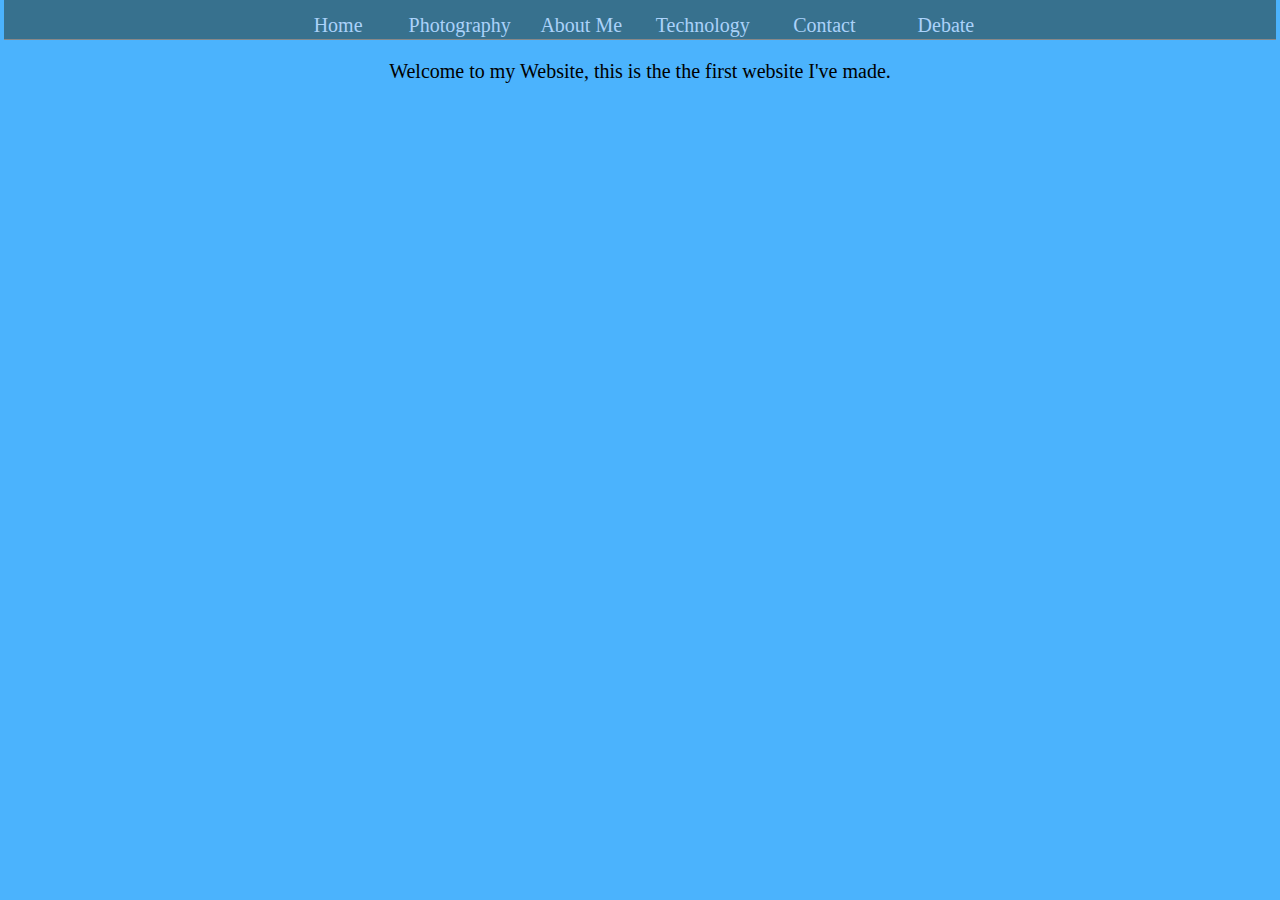
<file: index.html>
<!DOCTYPE html>
<html>

<head>
    <link rel="stylesheet" href="Style.css">
</head>

<body class="news">
    <header>
        <div class="nav">
            <ul>
                <li class="home"><a href="index.html">Home</a></li>
                <li class="tutorials">
                    <a class="active" href="Photography.html">Photography</a></li>
                <li class="about"><a href="AboutMe.html">About Me</a></li>
                <li class="news"><a href="Technology.html">Technology</a></li>
                <li class="contact"><a href="Contact.html">Contact</a></li>
                <li class="debate"><a href="Debate.html">Debate</a></li>
            </ul>
        </div>
    </header>
    
    <p> Welcome to my Website, this is the the first website I've made.</p>
</body>

</html>
</file>
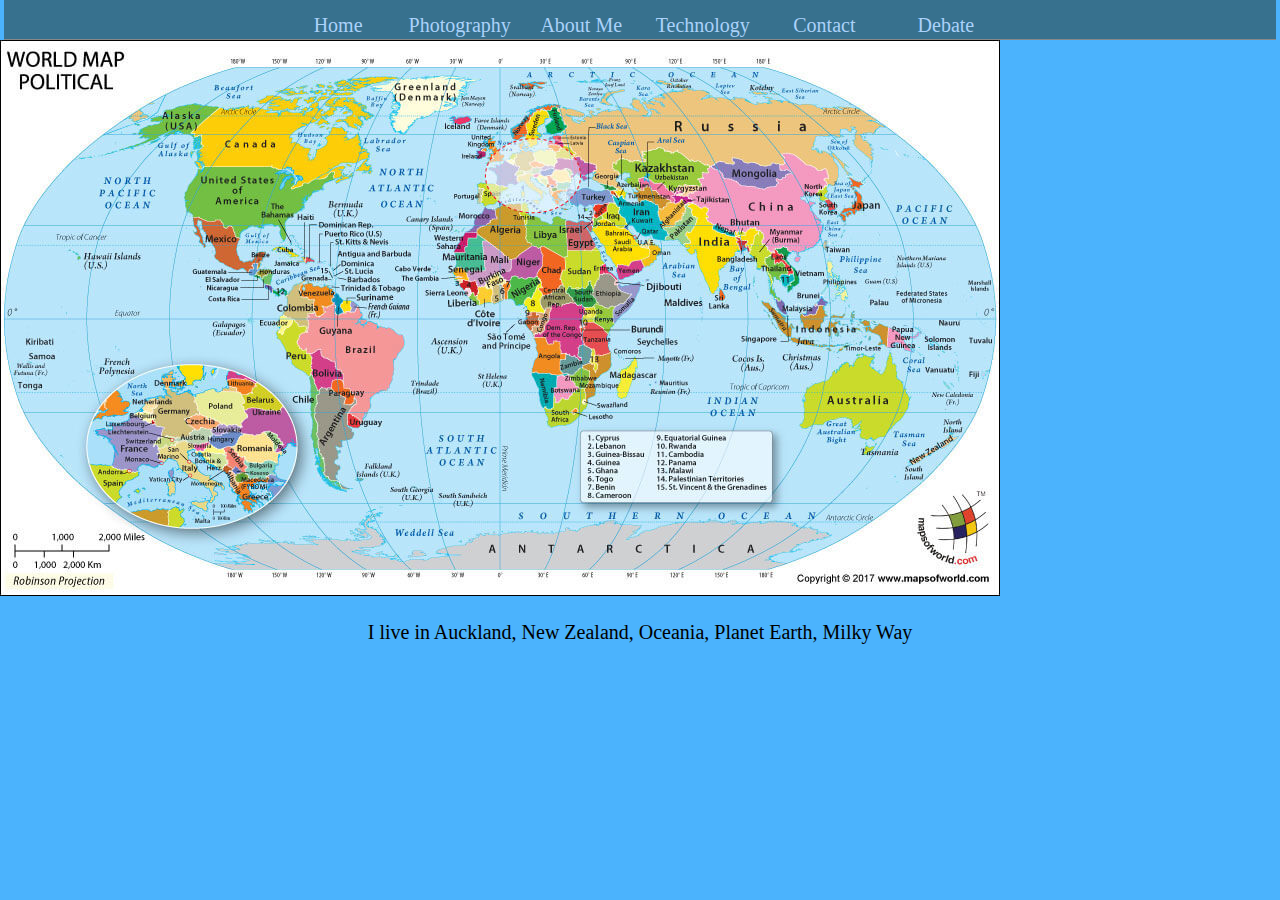
<file: AboutMe.html>
<!DOCTYPE html>
<html>

<head>
    <link rel="stylesheet" href="Style.css">
</head>

<body class="news">
    <header>
        <div class="nav">
            <ul>
                <li class="home"><a href="index.html">Home</a></li>
                <li class="tutorials">
                    <a class="active" href="Photography.html">Photography</a></li>
                <li class="about"><a href="AboutMe.html">About Me</a></li>
                <li class="news"><a href="Technology.html">Technology</a></li>
                <li class="contact"><a href="Contact.html">Contact</a></li>
                <li class="debate"><a href="Debate.html">Debate</a></li>
            </ul>
        </div>
    </header>
    <img src="Images/world-political-map%20(1).jpg">
    <br>
    <p>I live in Auckland, New Zealand, Oceania, Planet Earth, Milky Way</p>

</body>

</html>
</file>
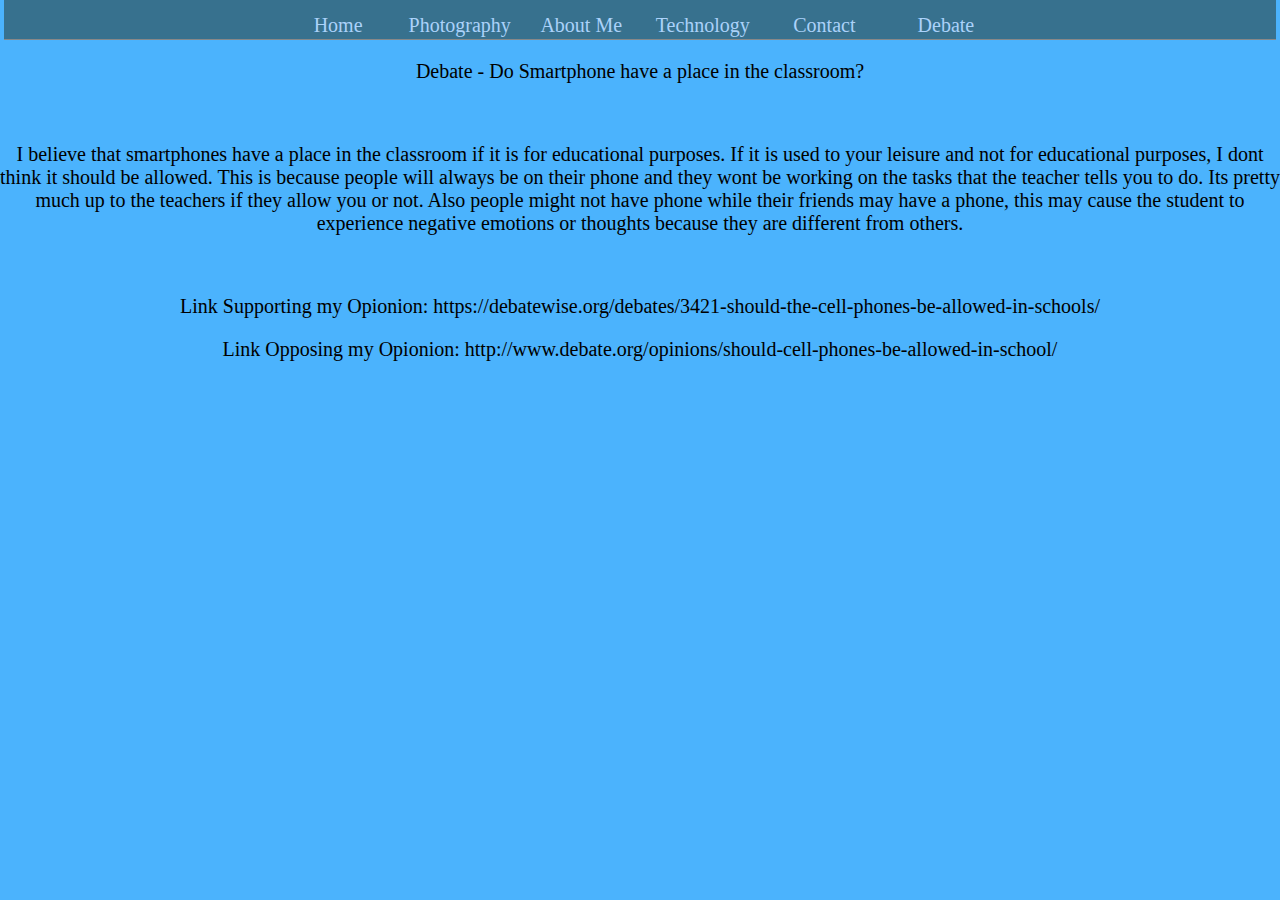
<file: Debate.html>
<!DOCTYPE html>
<html>

<head>
    <link rel="stylesheet" href="Style.css">
</head>

<body class="news">
    <header>
        <div class="nav">
            <ul>
                <li class="home"><a href="index.html">Home</a></li>
                <li class="tutorials">
                    <a class="active" href="Photography.html">Photography</a></li>
                <li class="about"><a href="AboutMe.html">About Me</a></li>
                <li class="news"><a href="Technology.html">Technology</a></li>
                <li class="contact"><a href="Contact.html">Contact</a></li>
                <li class="debate"><a href="Debate.html">Debate</a></li>
            </ul>
        </div>
    </header>
    <p>Debate - Do Smartphone have a place in the classroom?</p>
    <br>
    <p> I believe that smartphones have a place in the classroom if it is for educational purposes. If it is used to your leisure and not for educational purposes, I dont think it should be allowed. This is because people will always be on their phone and they wont be working on the tasks that the teacher tells you to do. Its pretty much up to the teachers if they allow you or not. Also people might not have phone while their friends may have a phone, this may cause the student to experience negative emotions or thoughts because they are different from others. </p>
    <br>
    <p> Link Supporting my Opionion: https://debatewise.org/debates/3421-should-the-cell-phones-be-allowed-in-schools/</p>
    <p> Link Opposing my Opionion: http://www.debate.org/opinions/should-cell-phones-be-allowed-in-school/</p>
</body>

</html>
</file>
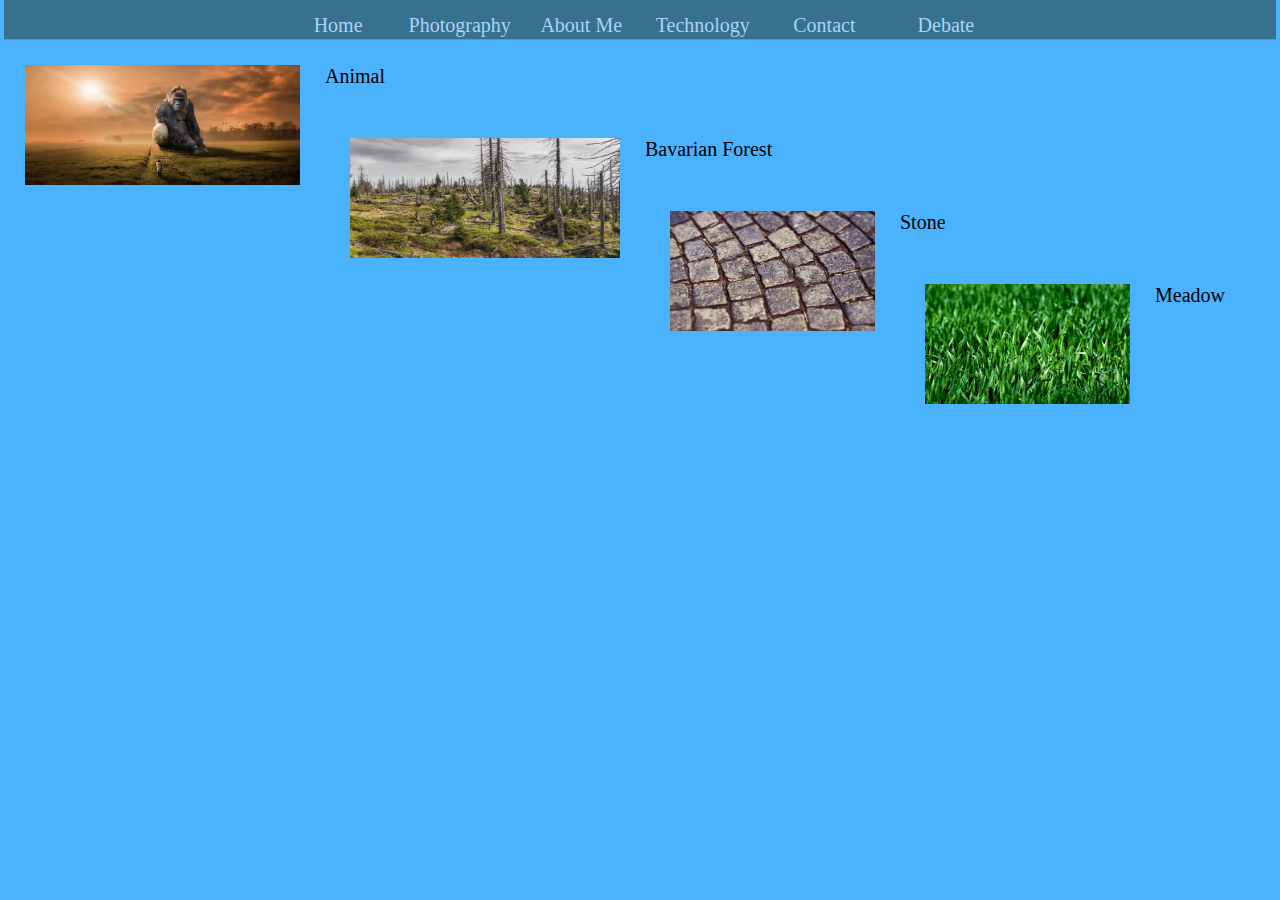
<file: Photography.html>
<!DOCTYPE html>
<html>

<head>
    <link rel="stylesheet" href="Style.css">
</head>

<body class="news">
    <header>
        <div class="nav">
            <ul>
                <li class="home"><a href="index.html">Home</a></li>
                <li class="tutorials">
                    <a class="active" href="Photography.html">Photography</a></li>
                <li class="about"><a href="AboutMe.html">About Me</a></li>
                <li class="news"><a href="Technology.html">Technology</a></li>
                <li class="contact"><a href="Contact.html">Contact</a></li>
                <li class="debate"><a href="Debate.html">Debate</a></li>
            </ul>
        </div>
    </header>
    <div class="soldier" >
        <a target="_blank" href="">
        <img src="Images/animal-3346192__340.jpg"
             alt="Soldier 76" width="325" height="170"/></a>
        <div class="desc"> Animal </div>
    </div>
    <div class="soldier" >
        <a target="_blank" href="">
        <img src="Images/bavarian-forest-3385966_1280.jpg"
             alt="Junkrat" width="320" height="170"/></a>
        <div class="desc"> Bavarian Forest </div>
    </div>
    <div class="soldier">
        <a target="_blank" href="">
        <img src="Images/cobblestone-3383004__340.jpg"
             alt="Hanzo" width="255" height="170"/></a>
        <div class="desc"> Stone </div>
    </div>
    <div class="soldier">
        <a target="_blank" href="">
        <img src="Images/meadow-3375052__340.jpg"
             alt="Reinhardt" width="255" height="170"/></a>
        <div class="desc"> Meadow </div>
    </div>

</body>

</html>
</file>
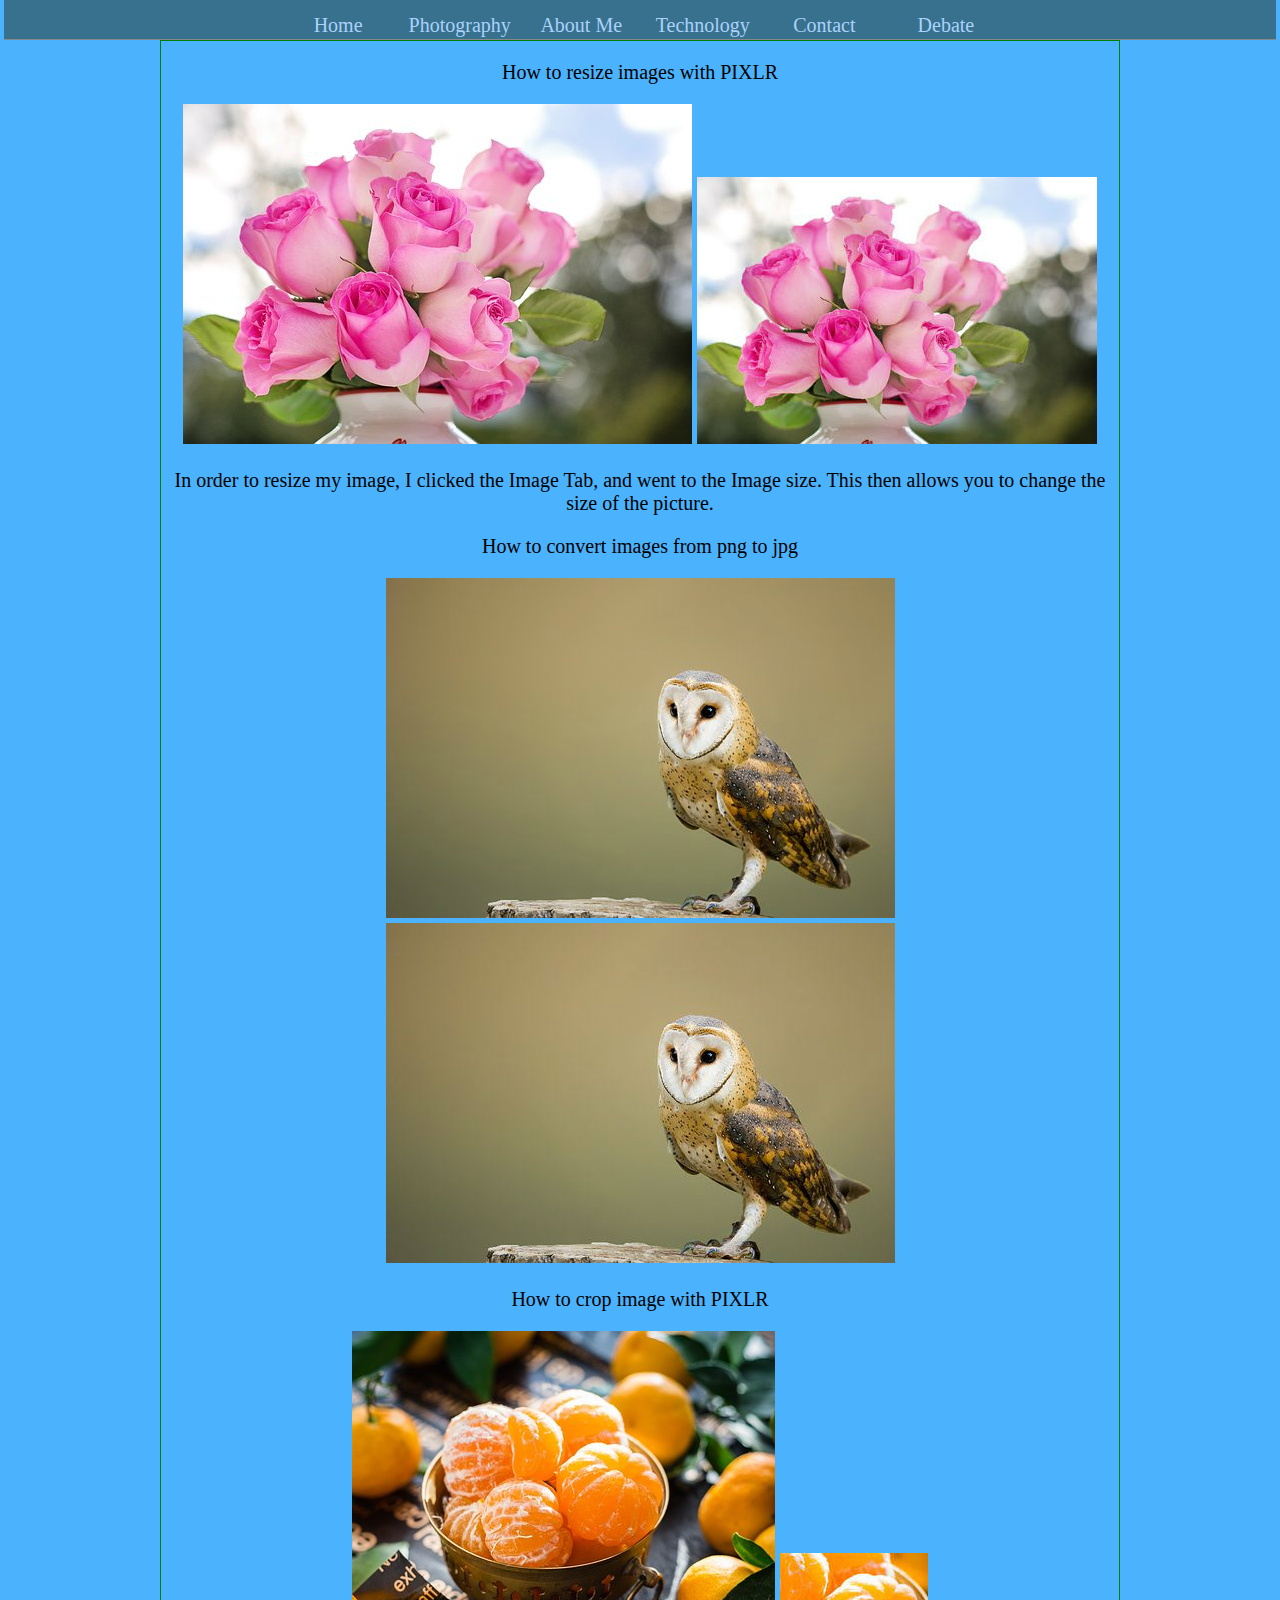
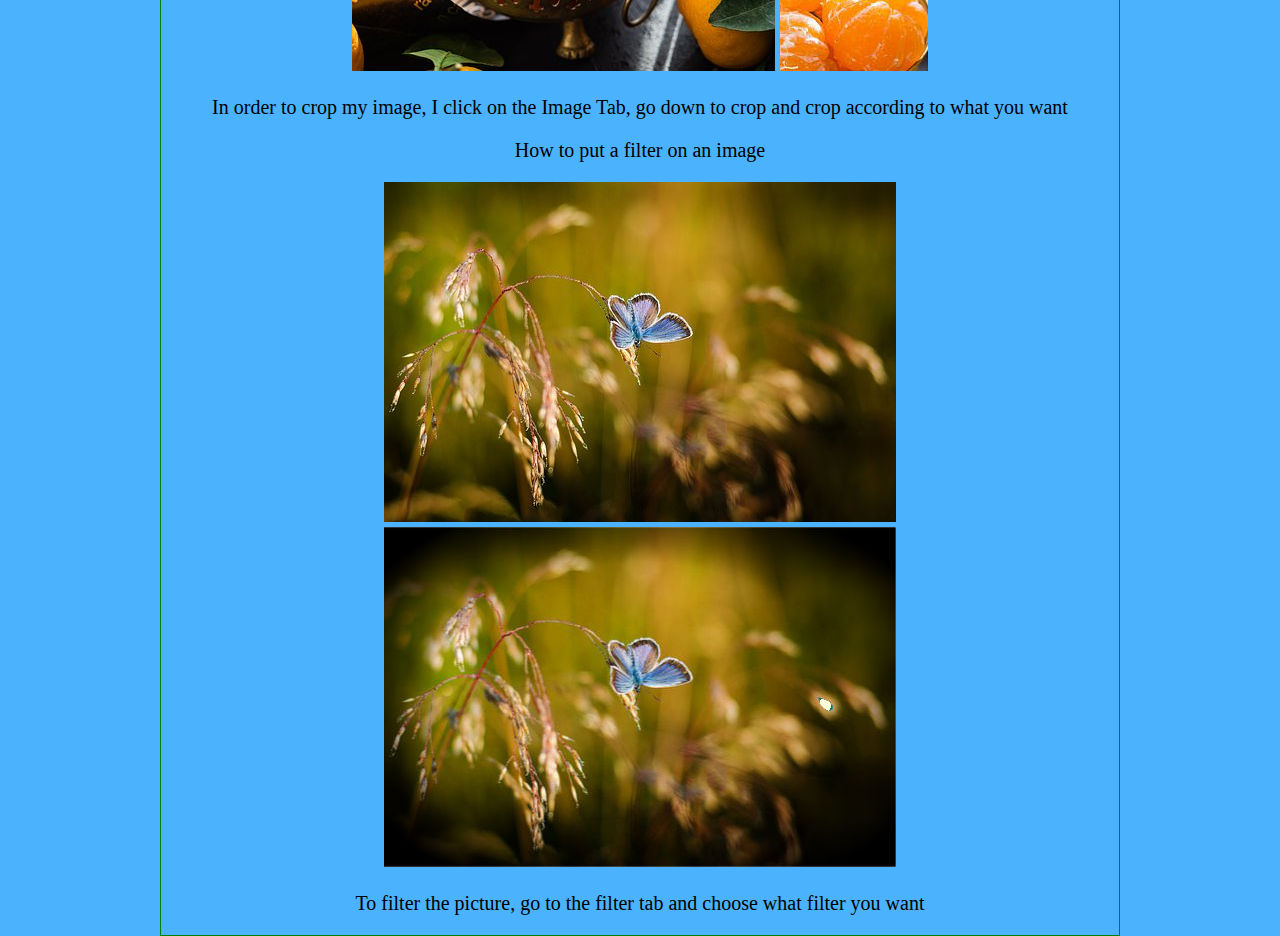
<file: Technology.html>
<!DOCTYPE html>
<html>

<head>
    <link rel="stylesheet" href="Style.css">
</head>

<body class="news">
    <header>
        <div class="nav">
            <ul>
                <li class="home"><a href="index.html">Home</a></li>
                <li class="tutorials">
                    <a class="active" href="Photography.html">Photography</a></li>
                <li class="about"><a href="AboutMe.html">About Me</a></li>
                <li class="news"><a href="Technology.html">Technology</a></li>
                <li class="contact"><a href="Contact.html">Contact</a></li>
                <li class="debate"><a href="Debate.html">Debate</a></li>
            </ul>
        </div>
    </header>
    <div class="main">
        <div class="resize">
            <p> How to resize images with PIXLR</p>
            <img src="Images/pink-roses-2191636__340.jpg" "alt=this is an image that is 509px by 340px">
            <img src="Images/pink-roses-2191636__340%20image%20resize.jpg" "alt=this is an image that is 400px by 267px">
            <p> In order to resize my image, I clicked the Image Tab, and went to the Image size. This then allows you to change the size of the picture.</p>
        </div>

        <div class="resize">
            <p> How to convert images from png to jpg</p>
            <img src="Images/barn-owl-2988291__340%20PNG%20version.png" "alt=this is an image that is in png">
            <img src="Images/barn-owl-2988291__340%20PNG%20version.jpg" "alt=this is an image that is in jpg">
        </div>

        <div class="resize">
            <p> How to crop image with PIXLR</p>
            <img src="Images/mandarins-2043983__340.jpg" "alt=this is the full image of Soldier 76">
            <img src="Images/mandarins-2043983__340%20cropped.jpg" "alt=this is the head of Soldier 76">
            <p> In order to crop my image, I click on the Image Tab, go down to crop and crop according to what you want</p>
        </div>

        <div class="resize">
            <p> How to put a filter on an image</p>
            <img src="Images/butterfly-1938978__340.jpg" "alt=this is the original image">
            <img src="Images/butterfly-1938978__340%20filtered.jpg" "alt=this is the image with a filter on">
            <p>To filter the picture, go to the filter tab and choose what filter you want</p>
        </div>
    </div>
</body>

</html>
</file>
<file: Style.css>
* {
    font-family: Comic Sans MS;
    font-size: 20px;

}

body {
    margin: 0;
    padding: 0;
    background: #4bb3fd;
}

.main {

    width: 75%;
    border: 1px solid green;
    text-align: center;
    margin: 0 auto;
}

.nav ul {
    list-style: none;
    background-color: #37718E;
    text-align: center;
    padding: 0;
    margin: 0 4px;

}

.nav ul {
    font-family: 'Oswald', sans-serif;
    font-size: 0.8 em;
    line-height: 40px;
    height: 40px;
    border-bottom: 1px solid #888;
    margin: 0 4px
}

.nav a {
    text-decoration: none;
    color: #abd2fa;
    display: block;
    transition: .3s background-color;
}

.nav a:hover {
    background-color: #091540;
}

.nav a:active {
    background-color: #fff;
    color: #444;
    cursor: default;
}


.nav li {
    display: inline-block;
    margin-right: -4px
}

.soldier img {
    text-align: left;
    margin-top: auto;
    float: left;
    padding: 25px;

}

.desc {
    padding: 25PX;

}

@media screen and (min-width: 600px) {
    .nav li {
        width: 120px;
        border-bottom: none;
        height: 50px;
        line-height: 50px;
        font-size: 1.2em;
    }
}

* {
    box-sizing: border-box;
}

body {
    margin: 0;
    font-family: Arial;
    font-size: 17px;
}

#myVideo {
    position: fixed;
    right: 0;
    bottom: 0;
    min-width: 100%;
    min-height: 100%;
}

.content {
    position: fixed;
    bottom: 0;
    background: rgba(0, 0, 0, 0.5);
    color: #f1f1f1;
    width: 100%;
    padding: 20px;
}

.content2 {
    position: fixed;
    top: 0;
    width: 100%;
}

#myBtn {
    width: 200px;
    font-size: 18px;
    padding: 10px;
    border: none;
    background: #000;
    color: #fff;
    cursor: pointer;
}

#myBtn:hover {
    background: #ddd;
    color: black;
}


p {
    text-align: center;
    color: black;
}

p1 {
    color: aliceblue
}
</file>
